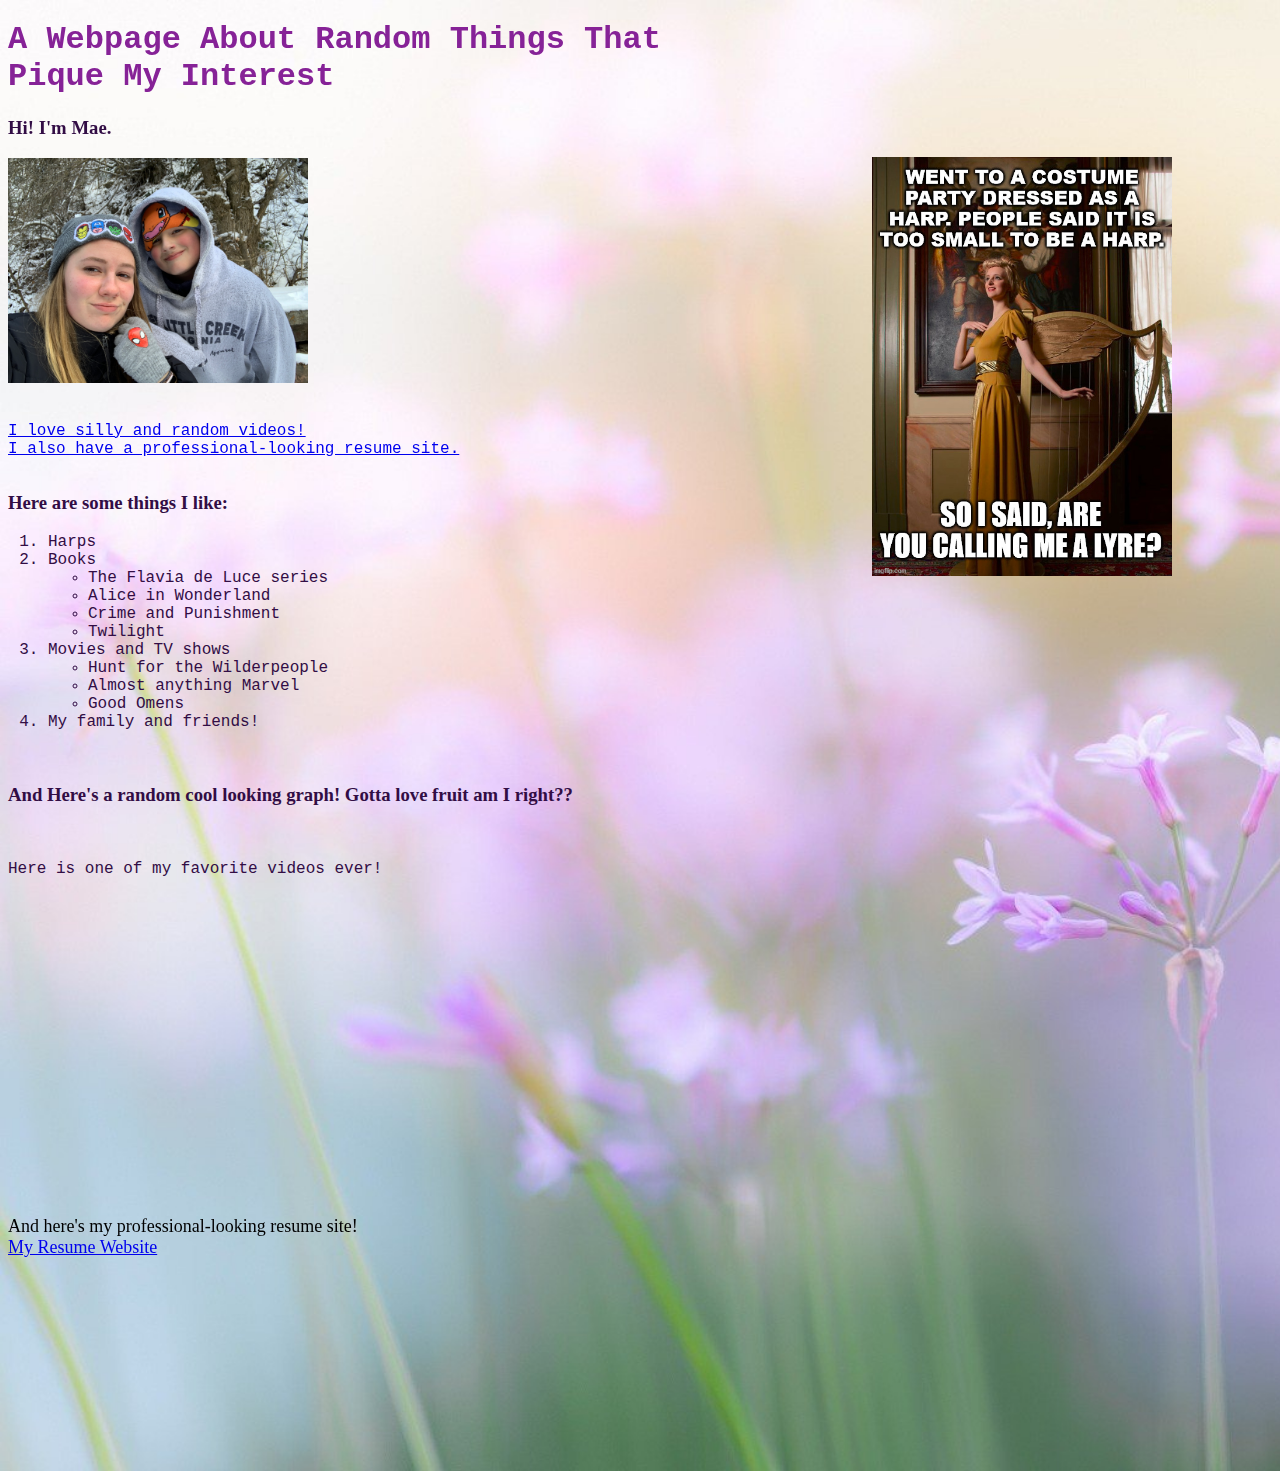
<file: scratch.html>
<!DOCTYPE html>
<html lang="en">
<head>
    <meta charset="UTF-8">
    <meta name="viewport" content="width=device-width, initial-scale=1.0">
    <title>MyWebPage</title>
    <link rel="stylesheet" href="style.css">
</head>
<body>
    <div class="rightside">
        <br><br>
        <img src="lyre.jpg" width="300">
    </div>

    <h1>A Webpage About Random Things That Pique My Interest</h1>
    <h3>Hi! I'm Mae. </h3>
    <img src="me.JPG" width="300"><br><br>
    <p>
        <a href="#video">I love silly and random videos!</a> <br>
        <a href="#resume">I also have a professional-looking resume site.</a><br>
    </p>
    
    <div class="mainbody">
        <h3> Here are some things I like: </h3>
        <ol>
            <li>Harps</li>
            <li>Books
                <ul>
                    <li>The Flavia de Luce series</li>
                    <li>Alice in Wonderland</li>
                    <li>Crime and Punishment</li>
                    <li>Twilight</li>
                </ul>
            </li>
            <li>Movies and TV shows
                <ul>
                    <li>Hunt for the Wilderpeople</li>
                    <li>Almost anything Marvel</li>
                    <li>Good Omens</li>
                </ul>
            </li>
            <li>My family and friends!</li>
        </ol><br>
        <h3>And Here's a random cool looking graph! Gotta love fruit am I right??</h3>
        <div class='tableauPlaceholder' id='viz1703009749318' style='position: relative'><noscript><a href='#'><img alt='Fruit ' src='https:&#47;&#47;public.tableau.com&#47;static&#47;images&#47;US&#47;USFruitConsumption&#47;Fruit&#47;1_rss.png' style='border: none' /></a></noscript><object class='tableauViz'  style='display:none;'><param name='host_url' value='https%3A%2F%2Fpublic.tableau.com%2F' /> <param name='embed_code_version' value='3' /> <param name='site_root' value='' /><param name='name' value='USFruitConsumption&#47;Fruit' /><param name='tabs' value='no' /><param name='toolbar' value='yes' /><param name='static_image' value='https:&#47;&#47;public.tableau.com&#47;static&#47;images&#47;US&#47;USFruitConsumption&#47;Fruit&#47;1.png' /> <param name='animate_transition' value='yes' /><param name='display_static_image' value='yes' /><param name='display_spinner' value='yes' /><param name='display_overlay' value='yes' /><param name='display_count' value='yes' /><param name='language' value='en-US' /></object></div>                <script type='text/javascript'>                    var divElement = document.getElementById('viz1703009749318');                    var vizElement = divElement.getElementsByTagName('object')[0];                    vizElement.style.width='900px';vizElement.style.height='752px';                    var scriptElement = document.createElement('script');                    scriptElement.src = 'https://public.tableau.com/javascripts/api/viz_v1.js';                    vizElement.parentNode.insertBefore(scriptElement, vizElement);                </script><br><br>
        <div id="video">
            Here is one of my favorite videos ever! <br>
            <iframe width="560" height="315" src="https://www.youtube.com/embed/o0u4M6vppCI" frameborder="0" allowfullscreen></iframe>
        </div><br>
        <div class="resumelink" id="resume">
            And here's my professional-looking resume site!<br>
            <a href="startbootstrap-resume-gh-pages/index.html">My Resume Website</a><p>&nbsp;</p><p>&nbsp;</p><p>&nbsp;</p><p>&nbsp;</p><p>&nbsp;</p>
        </div>
    </div>
</body>
</html>
</file>
<file: style.css>
body{
    background-image: url('background.jpg');
    background-size: cover; 
    font-family: 'Courier New', Courier, monospace;
}
h1{
    color: rgb(134, 34, 151);
}
h3{
    color: rgb(50, 13, 69);
    font-family: cursive;
}
.mainbody{
    font-family: 'Courier New', Courier, monospace;
    float: left;
    border: 25px;
    color: rgb(50, 13, 69);
}
.rightside{
    float: right;
    padding: 100px;
}
.resumelink{
    font-family: 'Times New Roman', Times, serif;
    font-size: large;
    color: black;
}
</file>
